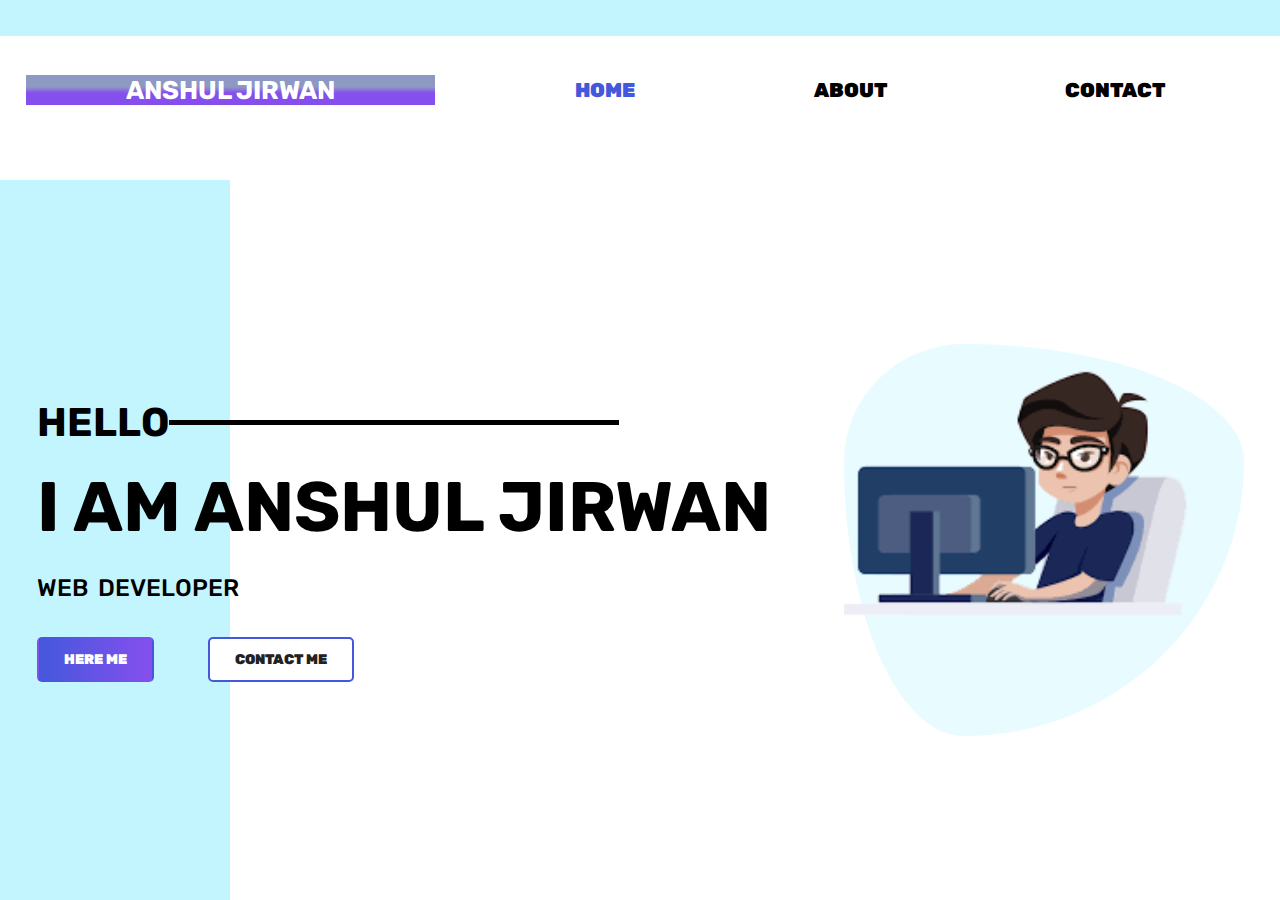
<file: index.html>
<!DOCTYPE html>
<html>
<head>
	<title>Anshul Jirwan</title>
	<link rel="stylesheet" type="text/css" href="css/style.css">
	<link rel="stylesheet" href="https://fonts.googleapis.com/css?family=Rubik&display=swap">
</head>
<body>

	<header>
		<section class="navsection">
			<div class="logo">
				<h1>Anshul Jirwan</h1>
			</div>

			<nav>
				<a href="index.html">Home</a>
				<a href="index2.html">About</a>
				<a href="index4.html">Contact</a>
			</nav>

		</section>

		<main>
			<div class="leftside">
				<h3>hello</h3>
				<h1>i am anshul jirwan</h1>
				<h2>web developer</h2>
				<a href="#" class="b1">here me</a>
				<a href="index4.html" class="b2">contact me</a>
			</div>

			<div class="rightside">
				<img src="images/images.png">
			</div>
		</main>
	</header>

</body>
</html>
</file>
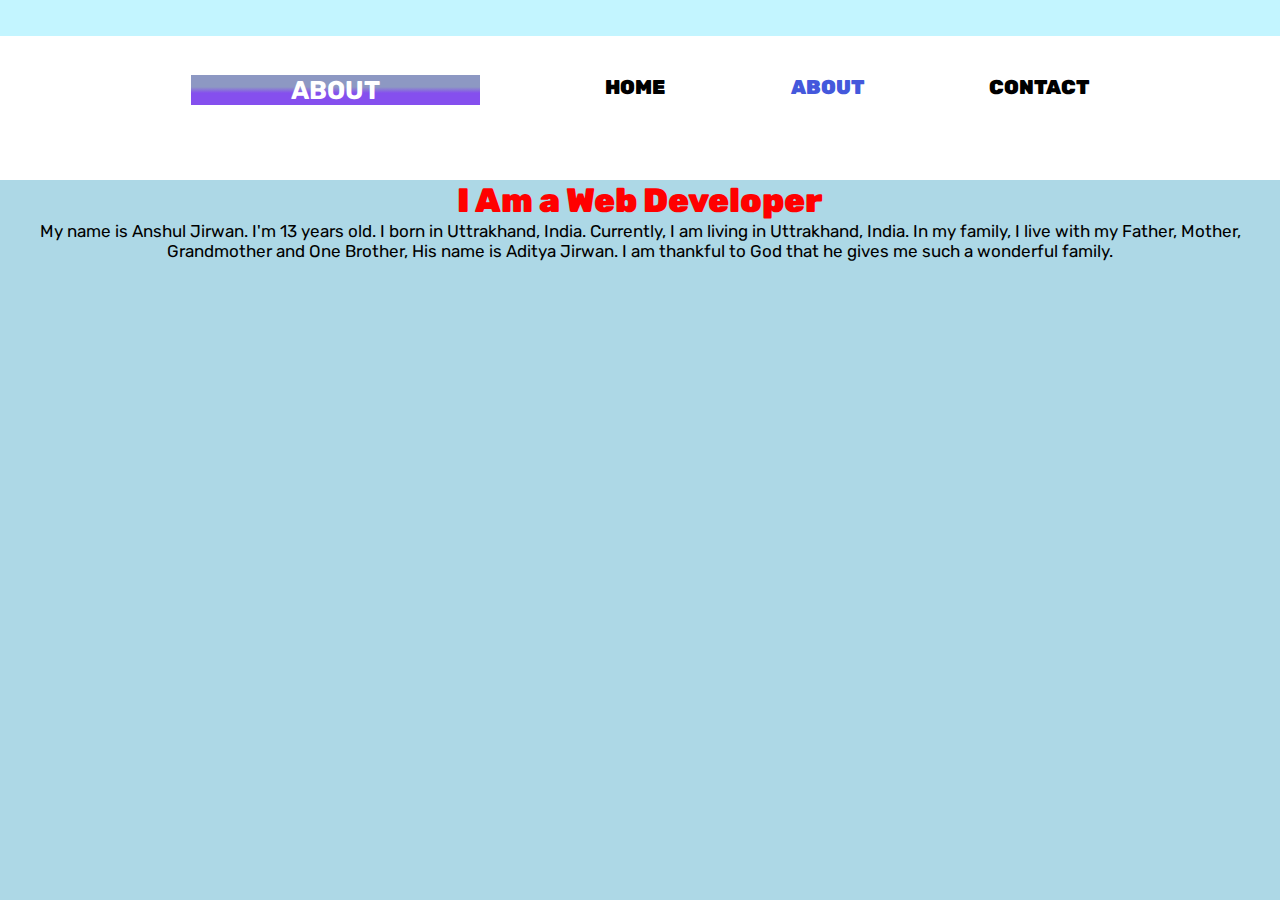
<file: index2.html>
<!DOCTYPE html>
<html>
<head>
	<title>About</title>
	<link rel="stylesheet" type="text/css" href="css/style2.css">
	<link rel="stylesheet" href="https://fonts.googleapis.com/css?family=Rubik&display=swap">
</head>

<body>
	<header>
		<section class="navsection">
			<nav>
				<div class="logo">
					<h1>About</h1>
				</div>
				<a href="index.html">Home</a>
				<a href="index2.html" style="color: #4458dc">About</a>
				<a href="index4.html">Contact</a>
			</nav>

		</section>
		<div class="hi">
			<h1> <b> I Am a Web Developer </b> </h1>
		</div>
		
		<div class="bye">
			<p> My name is Anshul Jirwan. I'm 13 years old. I born in Uttrakhand, India. Currently, I am living in Uttrakhand, India. In my family, I live with my Father, Mother, Grandmother and One Brother, His name is Aditya Jirwan. I am thankful to God that he gives me such a wonderful family. </p>
		</div>

	</header>

	
</body>
</html>
</file>
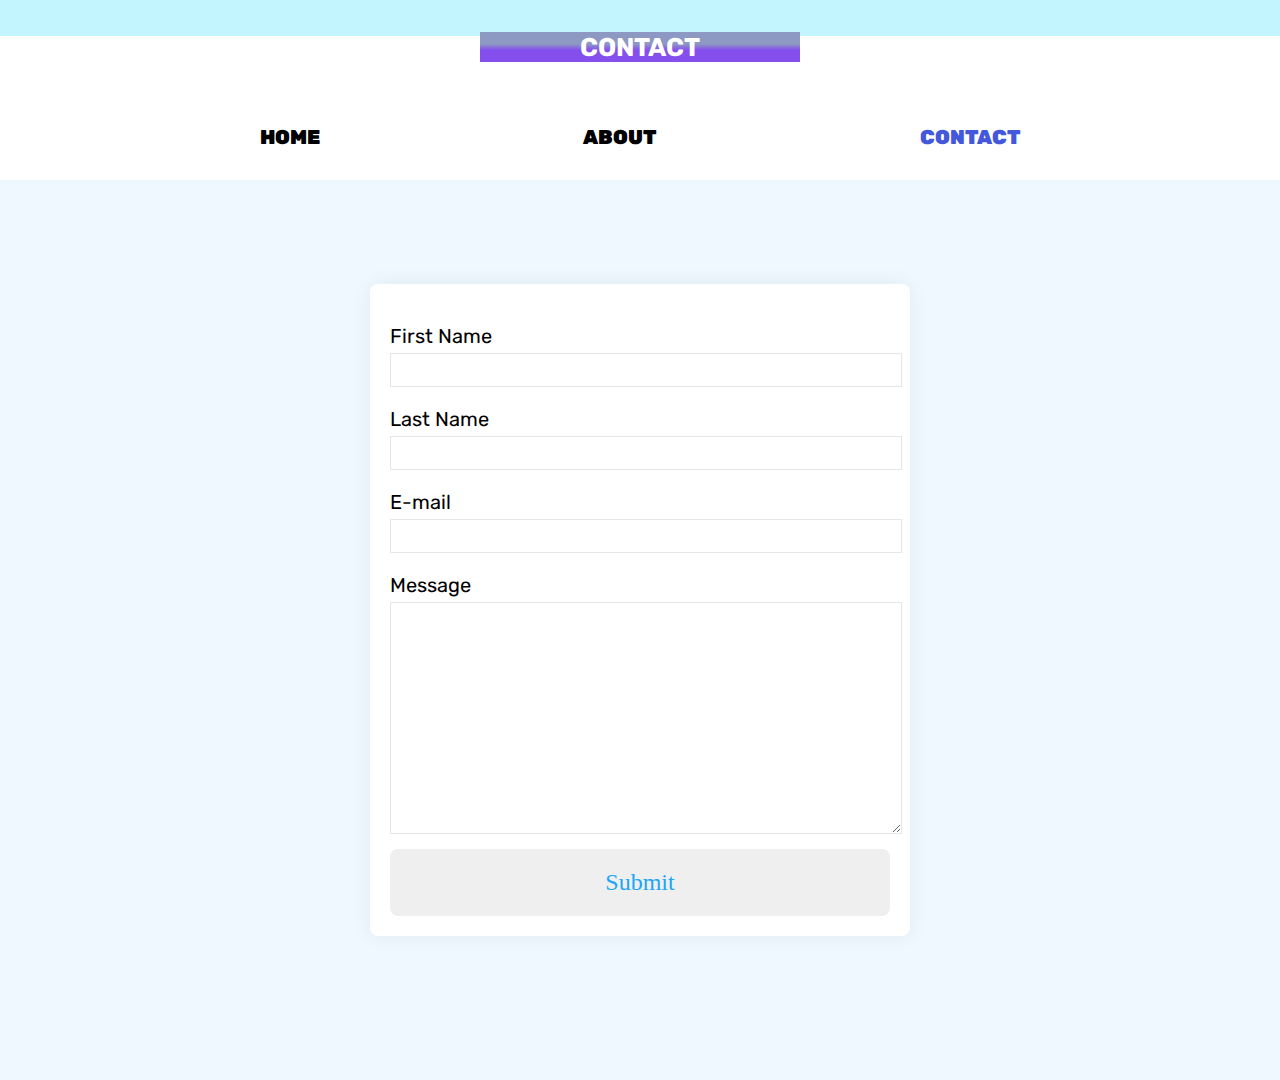
<file: index4.html>
<!DOCTYPE html>
<html lang="en">
<head>
  <link rel="stylesheet" href="https://fonts.googleapis.com/css?family=Rubik&display=swap">
  <meta charset="UTF-8">
  <meta name="viewport" content="width=device-width, initial-scale=1.0">
  <title>Contact</title>
  <link rel="stylesheet" type="text/css" href="css/style4.css">
</head>
<body>

  <header>
    <section class="navsection">
      <div class="logo">
        <h1>Contact</h1>
      </div>

      <nav>
        <a href="index.html">Home</a>
        <a href="index2.html">About</a>
        <a href="index4.html" style="color: #4458dc"s>Contact</a>
      </nav>

    </section>
  </header>

<section>
  <div class="container">
    <form action="https://formspree.io/f/xnqlagkl" method="POST" id="my-form">

      <div class="form-group">
        <label for="firstName"> First Name</label>
        <input type="text" id="firstName" name="firstName">
      </div>

      <div class="form-group">
        <label for="latsName">Last Name</label>
        <input type="text" id="lastName" name="lastName">
      </div>

      <div class="form-group">
        <label for="email">E-mail</label>
        <input type="email" id="email" name="email">
      </div>

      <div class="form-group">
        <label for="massage">Message</label>
        <textarea name="massage" id="massage" cols="30" rows="10"></textarea>
      </div>

      <button type="submit">Submit</button>
    </form>
  </div>
  <div id="status"></div>
</section>

</body>
</html>
</file>
<file: css/style.css>
*{margin: 0; padding: 0; font-family: 'Rubik', sans-serif; }

header{
	width: 100%;
	height: 100vh;
	background-image: linear-gradient(to left, #fff 82%, #c3f5ff 20%);
}

.navsection{
	width: 100%; height: 20vh; background-color: yellow;
	display: flex; justify-content: space-around;
	align-items: center;
	background-image: linear-gradient(to top, #fff 80%, #c3f5ff 20%);
}

.logo{
	width: 50;
	color: #fff;
	background-image: linear-gradient(#8d98c3 40%, #854fee 60%);
	padding-left: 100px;
	padding-right: 100px;
	box-sizing: border-box;
}

.logo h1{
	text-transform: uppercase;
	font-size: 1.6rem;
	animation: aagepiche 2s linear infinite;
	animation-direction: alternate;
}

@keyframes aagepiche{
	from{ padding-left: 40px; }
	to{ padding-right: 40px; }
}

nav{
	width: 60%;
	display: flex;
	justify-content: space-around;
}

nav a{
	text-decoration: none;
	text-transform: uppercase;
	color: #000;
	font-weight: 900;
	font-size: 20px;
	position: relative;
}

nav a:first-child{
	color: #4458dc;
}

nav a:before{
	content: "";
	position: absolute;
	top: 110%;
	left: 0;
	width: 0;
	height: 2px;
	border-bottom: 3px solid #4458dc;
	transition: all 0.4s linear;
}

nav a:hover:before{
	width: 100%;
}

main{
	height: 80vh;
	display: flex;
	justify-content: space-around;
	align-items: center;
}

.rightside{
	border-radius: 30% 70% 70% 30% / 30% 30% 70% 70% ;
	background-color: #e8fbff;
}

.rightside img{
	width: 400px;
	height: auto;
}

.leftside{
	color: #000;
	text-transform: uppercase;
}

.leftside h3{
	font-size: 40px;
	margin-bottom: 20px;
	position: relative;
}

.leftside h3:after{
	content: "";
	width: 450px;
	height: 5px;
	position: absolute;
	top: 57%
	left: 25%;
	background: #000;
	bottom: 43%;
}

.leftside h1{
	margin-top: 20px;
	font-size: 70px;
	margin-bottom: 25px;
}

.leftside h2{
	margin-bottom: 35px;
	font-weight: 500;
	word-spacing: 4px;
}

.leftside .b1 , .b2{
	text-decoration:none;
	font-weight: 900;
	font-size: 14px;
	text-align: center;
	padding: 12px 25px;
	cursor: pointer;
	text-transform: uppercase;
	border-radius: 5px;
	display: inline-block;
	margin-right: 50px;
}

.leftside .b1{
	color: #fff;
	background-image: linear-gradient(to right, #4458dc 0%, #854fee 100%), radial-gradient(circle at top left, #4458dc, #854fee);
	border: double 2px transparent;
	box-shadow: 0 10px 30px red, green, blue, alpha(118, 85, 225, 0.3);
}

.leftside .b2{
	border: 2px solid #4458dc;
	color: #222;
	background-color: #fff;
	box-shadow: none;
}

.leftside .b1:hover{
	border: 2px solid #4458dc;
	color: #222;
	background-color: #fff;
	box-shadow: none;
	background-image: none;
}

.leftside .b2:hover{
	color: #fff;
	background-image: linear-gradient(to right, #4458dc 0%, #854fee 100%), radial-gradient(circle at top left, #4458dc, #854fee);
	border: double 2px transparent;
	box-shadow: 0 10px 30px red, green, blue, alpha(118, 85, 225, 0.3);
	
}
</file>
<file: css/style2.css>
*{margin: 0; padding: 0; font-family: 'Rubik', sans-serif; }

body{
	background-color: lightblue;
}

.navsection{
	width: 100%; height: 20vh; background-color: yellow;
	display: flex; justify-content: space-around;
	align-items: center;
	background-image: linear-gradient(to top, #fff 80%, #c3f5ff 20%);
}

.logo{
	width: 50;
	color: #fff;
	background-image: linear-gradient(#8d98c3 40%, #854fee 60%);
	padding-left: 100px;
	padding-right: 100px;
	box-sizing: border-box;
}

.logo h1{
	text-transform: uppercase;
	font-size: 1.6rem;
	animation: aagepiche 2s linear infinite;
	animation-direction: alternate;
}

@keyframes aagepiche{
	from{ padding-left: 40px; }
	to{ padding-right: 40px; }
}

nav{
	width: 80%;
	display: flex;
	justify-content: space-around;
}

nav a{
	text-decoration: none;
	text-transform: uppercase;
	color: #000;
	font-weight: 900;
	font-size: 20px;
	position: relative;
}

nav a:before{
	content: "";
	position: absolute;
	top: 110%;
	left: 0;
	width: 0;
	height: 2px;
	border-bottom: 3px solid #4458dc;
	transition: all 0.4s linear;
}

nav a:hover:before{
	width: 100%;
}

main{
	height: 80vh;
	display: flex;
	justify-content: space-around;
	align-items: center;
}

.hi{
	color: red;
	text-align: center;
	font-size: 17px;
}

.bye{
	font-size: 17px;
	text-align: center;
	text-align: column;
}
</file>
<file: css/style4.css>
*{margin: 0; padding: 0; font-family: 'Rubik', sans-serif; }

.navsection{
  width: 100%; height: 20vh; background-color: yellow;
  display: flex; justify-content: space-around;
  align-items: center;
  background-image: linear-gradient(to top, #fff 80%, #c3f5ff 20%);
}

.logo{
  width: 50;
  color: #fff;
  background-image: linear-gradient(#8d98c3 40%, #854fee 60%);
  padding-left: 100px;
  padding-right: 100px;
  box-sizing: border-box;
}

.logo h1{
  text-transform: uppercase;
  font-size: 1.6rem;
  animation: aagepiche 2s linear infinite;
  animation-direction: alternate;
}

@keyframes aagepiche{
  from{ padding-left: 40px; }
  to{ padding-right: 40px; }
}

nav{
  width: 80%;
  display: flex;
  justify-content: space-around;
}

nav a{
  text-decoration: none;
  text-transform: uppercase;
  color: #000;
  font-weight: 900;
  font-size: 20px;
  position: relative;
}

nav a:before{
  content: "";
  position: absolute;
  top: 110%;
  left: 0;
  width: 0;
  height: 2px;
  border-bottom: 3px solid #4458dc;
  transition: all 0.4s linear;
}

nav a:hover:before{
  width: 100%;
}

main{
  height: 80vh;
  display: flex;
  justify-content: space-around;
  align-items: center;
}



section {
  height: 100vh;
  width: 100%;
  background-color: aliceblue;
  display: flex;
  align-items: center;
  justify-content: center;
  flex-direction: column;
}
.container {
  width: 90%;
  max-width: 500px;
  margin: 0 auto;
  padding: 20px;
  box-shadow: 0px 0px 20px #00000010;
  background-color: white;
  border-radius: 8px;
  margin-bottom: 20px;
}
.form-group {
  width: 100%;
  margin-top: 20px;
  font-size: 20px;
}
.form-group input,
.form-group textarea {
  width: 100%;
  padding: 5px;
  font-size: 18px;
  border: 1px solid rgba(128, 128, 128, 0.199);
  margin-top: 5px;
}

textarea {
  resize: vertical;
}
button[type="submit"] {
  width: 100%;
  border: none;
  outline: none;
  padding: 20px;
  font-size: 24px;
  border-radius: 8px;
  font-family: "Montserrat";
  color: rgb(27, 166, 247);
  text-align: center;
  cursor: pointer;
  margin-top: 10px;
  transition: 0.3s ease background-color;
}
button[type="submit"]:hover {
  background-color: rgb(214, 226, 236);
}
#status {
  width: 90%;
  max-width: 500px;
  text-align: center;
  padding: 10px;
  margin: 0 auto;
  border-radius: 8px;
}
#status.success {
  background-color: rgb(211, 250, 153);
  animation: status 4s ease forwards;
}
#status.error {
  background-color: rgb(250, 129, 92);
  color: white;
  animation: status 4s ease forwards;
}
@keyframes status {
  0% {
    opacity: 1;
    pointer-events: all;
  }
  90% {
    opacity: 1;
    pointer-events: all;
  }
  100% {
    opacity: 0;
    pointer-events: none;
  }
}
</file>
